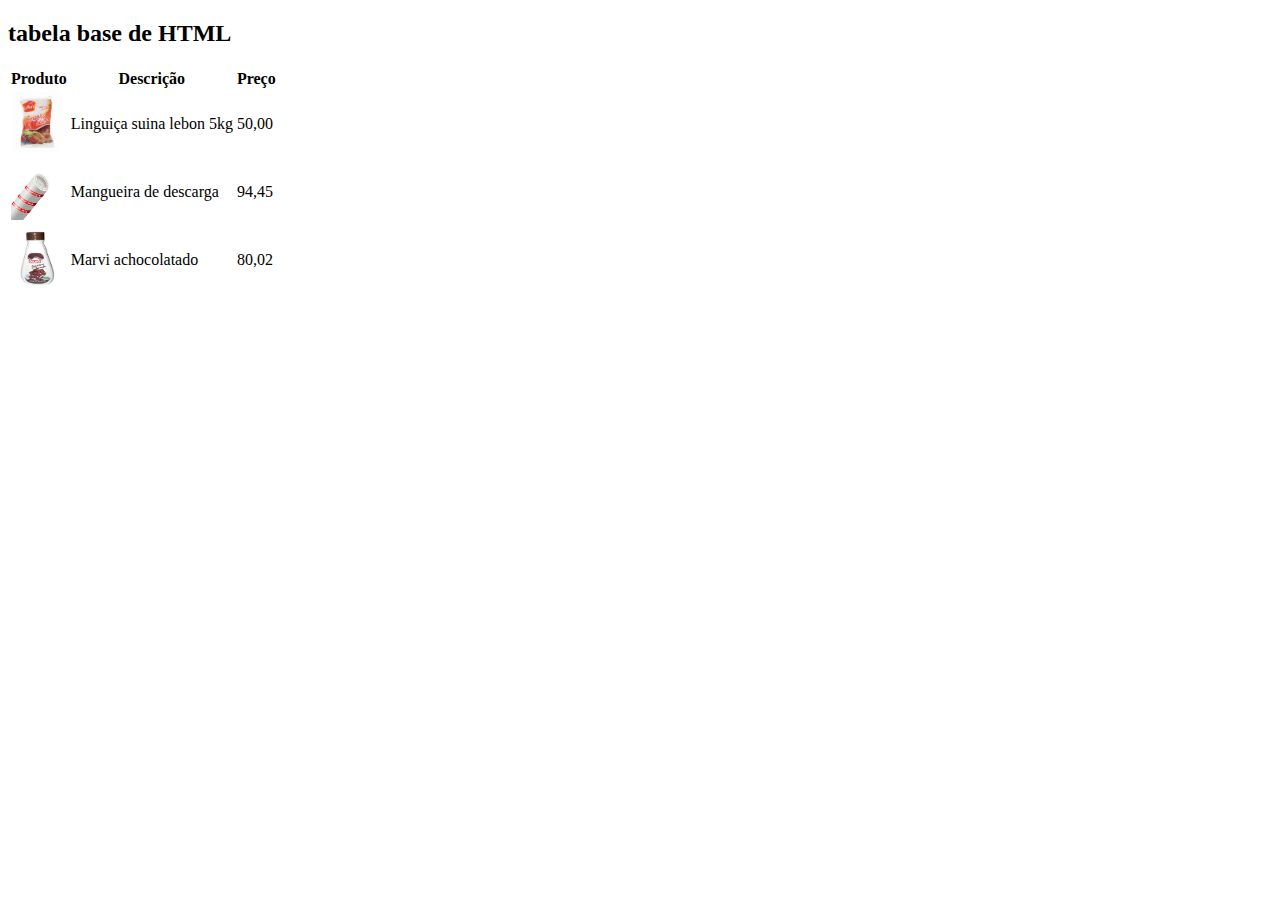
<file: src/main/webapp/catalogo.html>
<!DOCTYPE html>
<html>
    <body>

        <h2>tabela base de HTML </h2>

        <table>
            
        <!style="width:30%">
            <tr>
                <th>Produto</th>
                <th>Descrição</th> 
                <th>Preço</th>
            </tr>
            <tr>
                <td><img src="linguica-suina.jpg" alt="Girl in a jacket" width="50" height="60"></td>
                <td>Linguiça suina lebon 5kg</td>
                <td>50,00</td>
            </tr>
            <tr>
                <td><img src="images.jpg" alt="Girl in a jacket" width="50" height="60"></td>
                <td>Mangueira de descarga</td>
                <td>94,45</td>
            </tr>
            <tr>
                <td><img src="rotulos.jpg " alt="Girl in a jacket" width="50" height="60"></td>
                <td>Marvi achocolatado</td>
                <td>80,02</td>
            </tr>
        </table>

    </body>
</html>
</file>
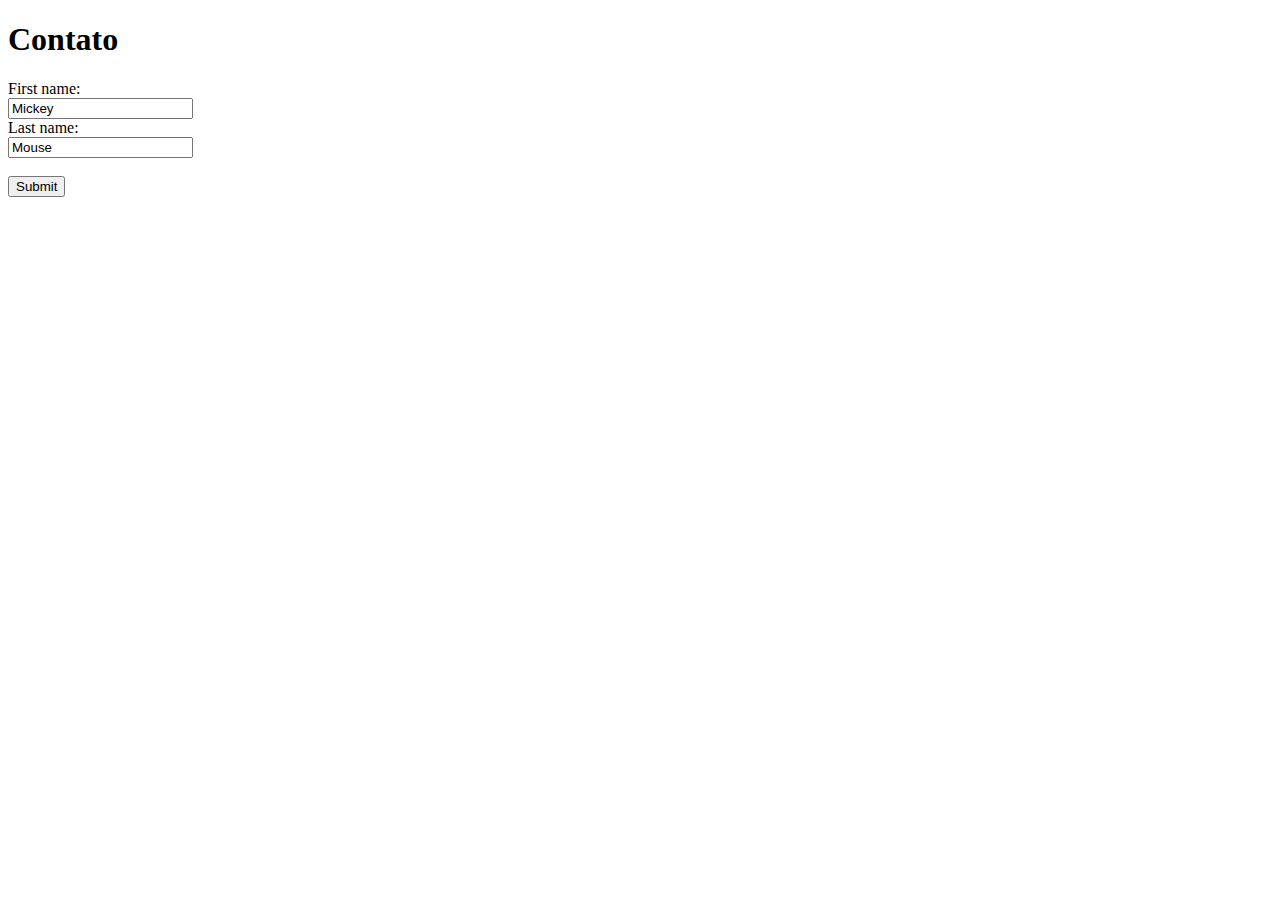
<file: src/main/webapp/contato.html>
<!DOCTYPE html>
<!--
To change this license header, choose License Headers in Project Properties.
To change this template file, choose Tools | Templates
and open the template in the editor.
-->
<html>
<head>
        <title>Contatos</title>
        <meta charset="UTF-8">
        <meta name="viewport" content="width=device-width, initial-scale=1.0">
</head>
<body>
        <h1>Contato</h1>

    <form action="/action_page.php">
        First name:<br>
        <input type="text" name="firstname" value="Mickey"><br>
        Last name:<br>
        <input type="text" name="lastname" value="Mouse"><br><br>
        <input type="submit" value="Submit">
    </form>
</body>
</html>
</file>
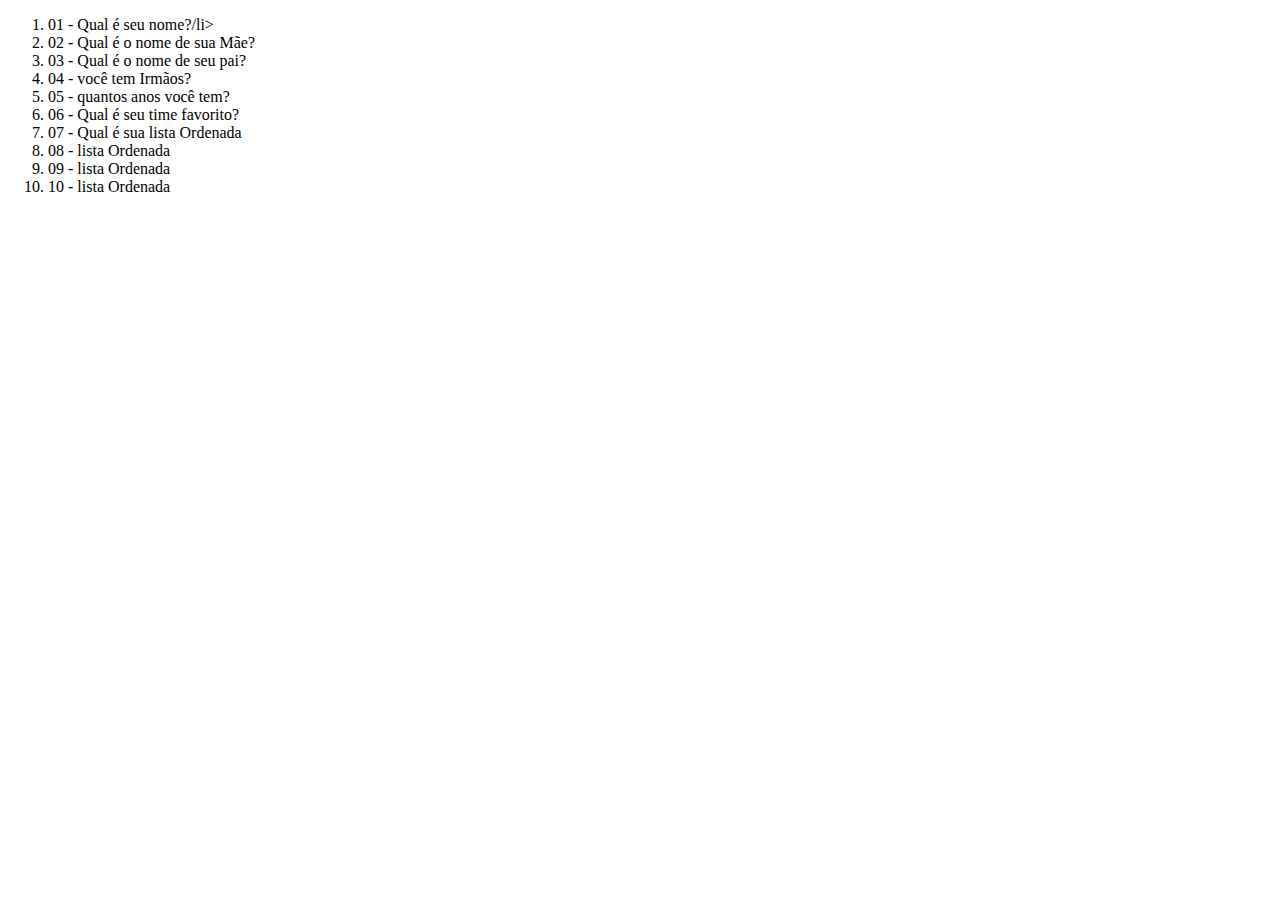
<file: src/main/webapp/faq.html>
<!DOCTYPE html>
<!--
To change this license header, choose License Headers in Project Properties.
To change this template file, choose Tools | Templates
and open the template in the editor.
-->
<html>
    <head>
        <title>TODO supply a title</title>
        <meta charset="UTF-8">
        <meta name="viewport" content="width=device-width, initial-scale=1.0">
    </head>
    <body>
        <ol>
            <li>01 - Qual é seu nome?/li>
            <li>02 - Qual é o nome de sua Mãe?</li>
            <li>03 - Qual é o nome de seu pai?</li>
            <li>04 - você tem Irmãos?</li>
            <li>05 - quantos anos você tem?</li>
            <li>06 - Qual é seu time favorito?</li>
            <li>07 - Qual é sua lista Ordenada</li>
            <li>08 - lista Ordenada</li>
            <li>09 - lista Ordenada</li>
            <li>10 - lista Ordenada</li>
        </ol>        



    </body>
</html>
</file>
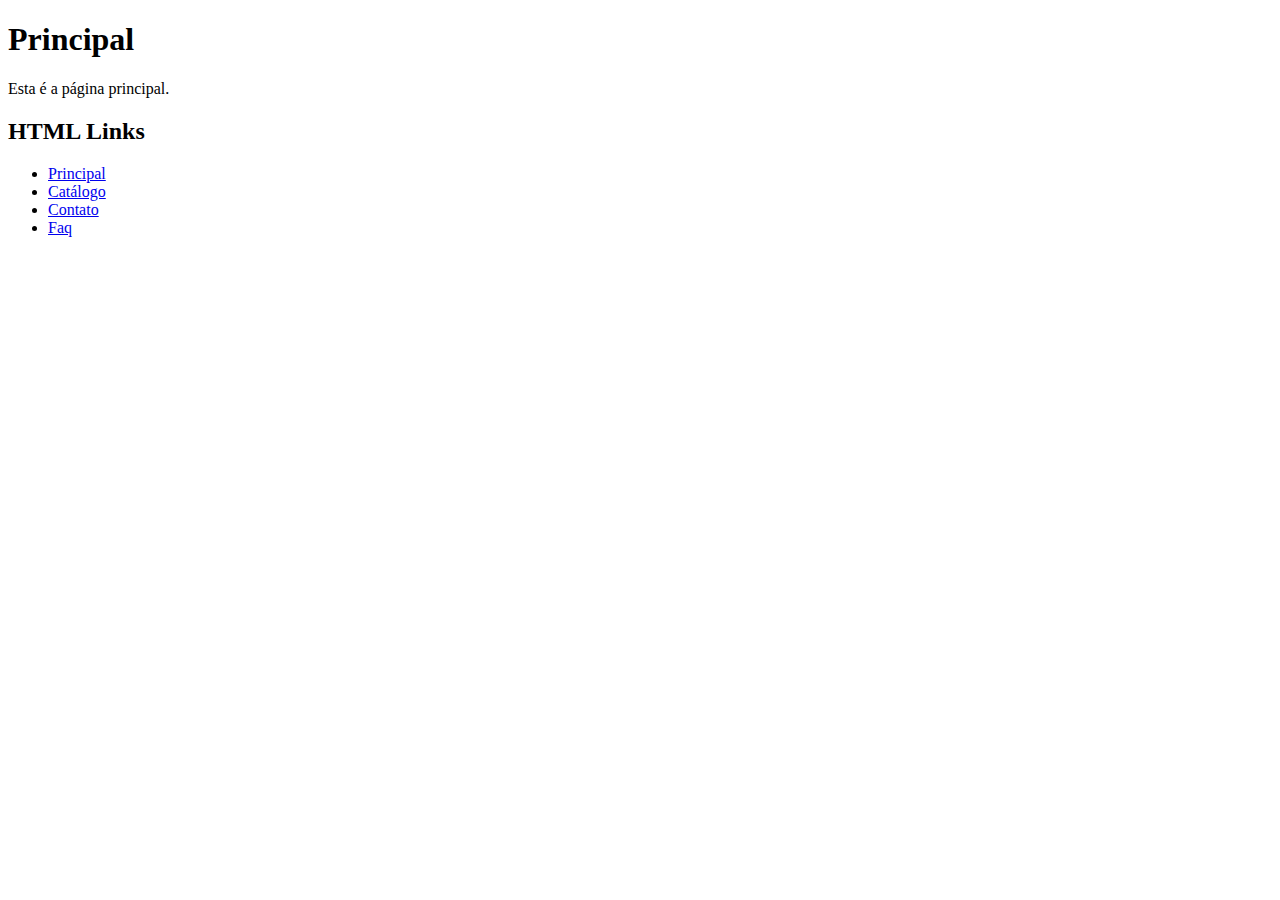
<file: src/main/webapp/principal.html>
<!DOCTYPE html>
<html>
    <head>
        <title>Página Principal</title>
    </head>
    <body>

        <h1>Principal</h1>
        <p>Esta é a página principal.</p>
    </body>

    <!DOCTYPE html>


    <h2>HTML Links</h2>

    <ul style="list-style-type:disc;">

        <li><a href="principal.html">Principal</a></li>
        <li><a href="catalogo.html"  target="_blank">Catálogo</a></li>
        <li><a href="contato.html"  target="_blank">Contato</a></li>
        <li><a href="faq.html">Faq</a></li>
    </ul>  

</body>
</html>
</file>
